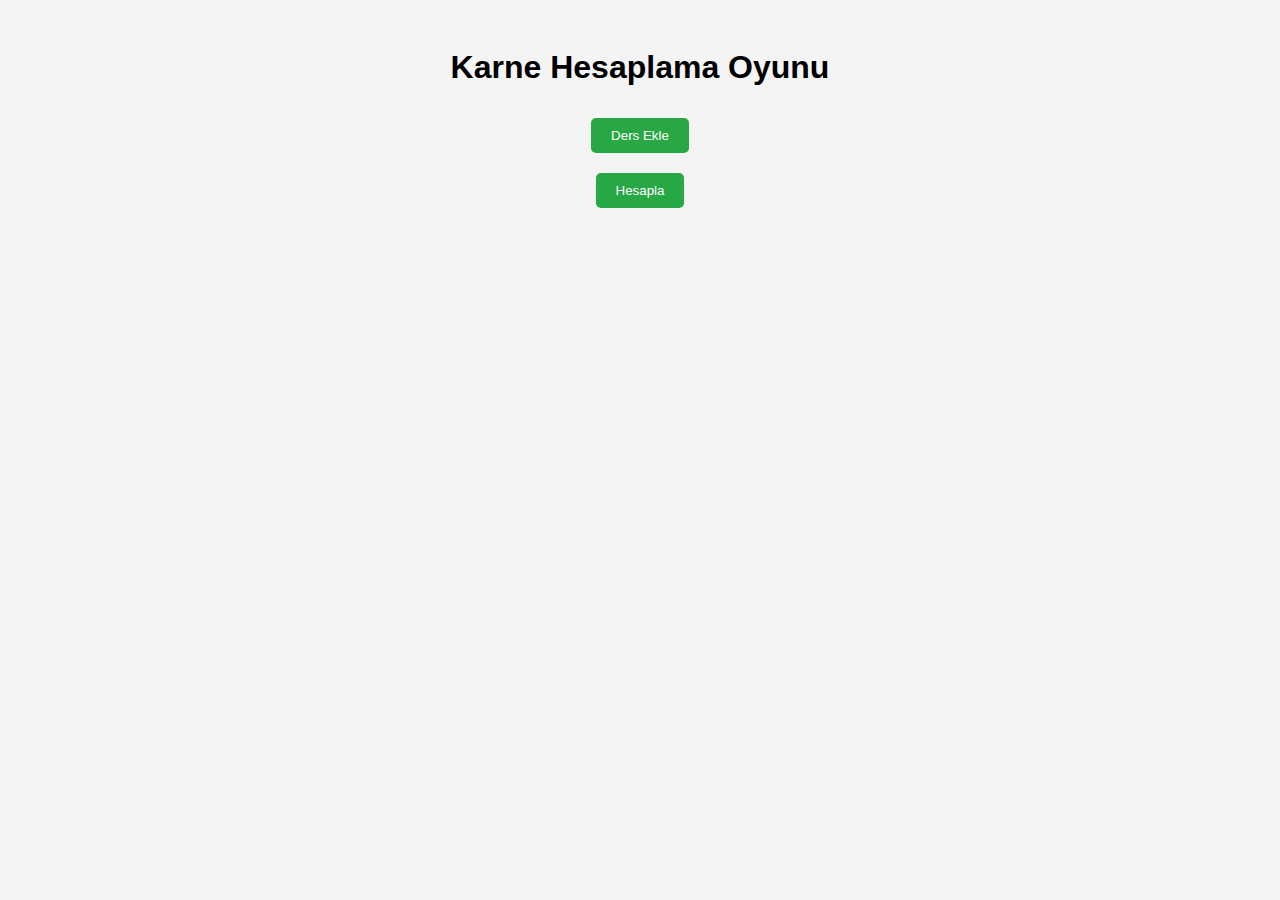
<file: index.html>
<!DOCTYPE html>

<html lang="tr">

<head>

    <meta charset="UTF-8">

    <meta name="viewport" content="width=device-width, initial-scale=1.0">

    <title>Karne Hesaplama Oyunu</title>

    <link rel="stylesheet" href="style.css">

</head>

<body>

    <h1>Karne Hesaplama Oyunu</h1>

    <button id="dersEkle">Ders Ekle</button>

    <div id="dersler"></div>

    <button id="hesapla">Hesapla</button>

    <h2 id="donem1"></h2>

    <h2 id="donem2"></h2>

    <h2 id="sonuc"></h2>

    <script src="script.js"></script>

</body>

</html>
</file>
<file: style.css>
body {
    font-family: Arial, sans-serif;
    text-align: center;
    background-color: #f4f4f4;
    padding: 20px;
}

button {
    background-color: #28a745;
    color: white;
    border: none;
    padding: 10px 20px;
    margin: 10px;
    cursor: pointer;
    border-radius: 5px;
}

button:hover {
    background-color: #218838;
}

.dersKaldir{
    background-color: rgb(207, 150, 150) !important;
    color: white;
    border: none;
    padding: 10px 20px;
    margin: 10px;
    cursor: pointer;
    border-radius: 5px;
}

.ders {
    margin: auto;
    padding: 10px;
    border: 1px solid #ccc;
    border-radius: 35px;
    width: 90%;
    background: white;
}

input {
    padding: 5px;
    margin: 5px;
    width: 50px;
    border-radius: 10px;
    border: 3px solid #094da5;
}

.dersAdi{
    width: 100px;
    text-align: center;
}

.haftalikSaat{
    text-align: center;
}


.ortalama {
    font-weight: bold;
    margin-left: 10px;
    color: #d9534f;
}
</file>
